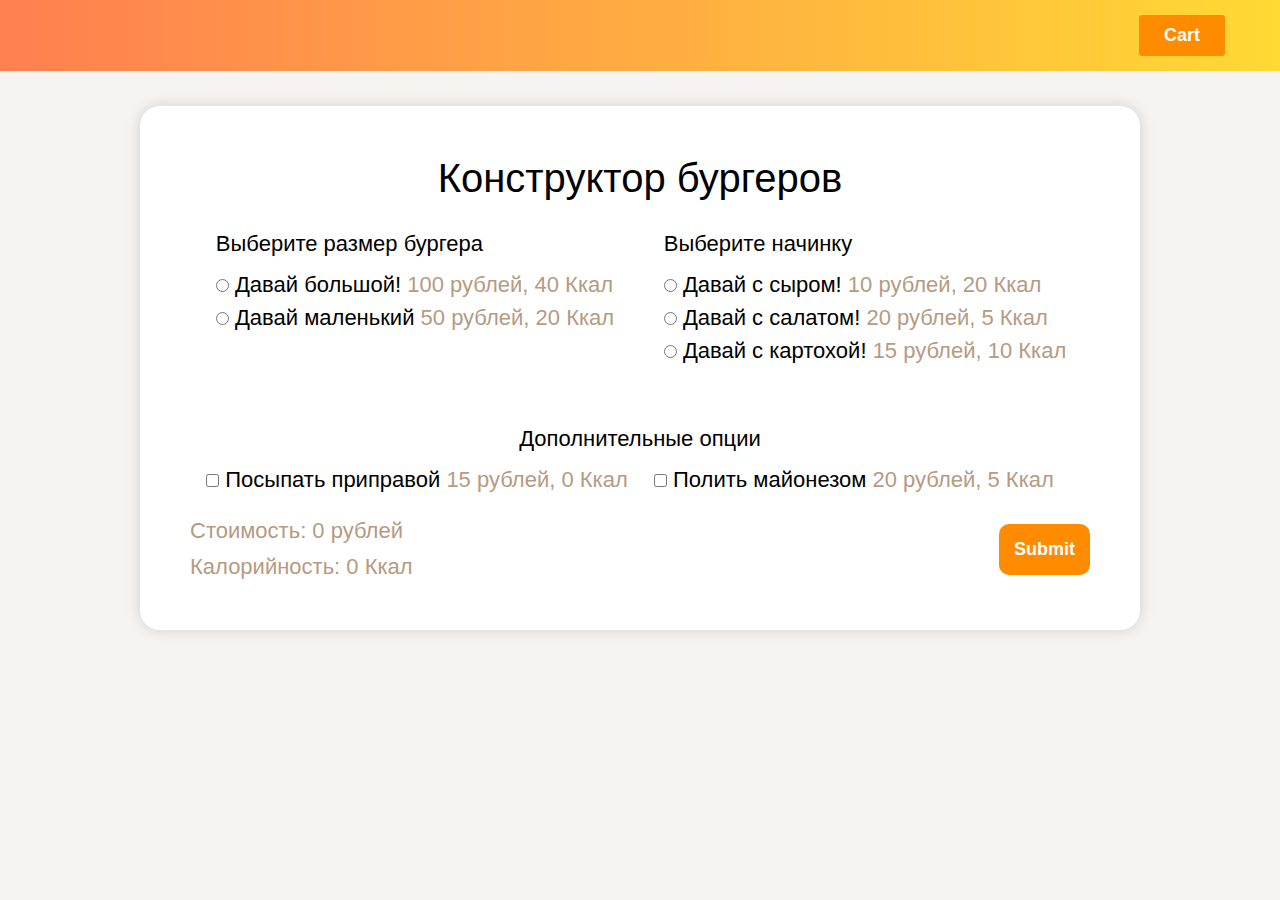
<file: burger/hamburger.html>
<!DOCTYPE html>
<html lang="en">
<head>
    <meta charset="UTF-8">
    <title>Burger</title>
    <meta name="viewport" content="width=device-width, initial-scale=1">
    <link rel="stylesheet" href="burger.css">
</head>
<body>
<header>
    <div class="container header__wrapper">
        <button class="btn-cart">Cart</button>
    </div>
</header>
<main class="container">
    <form action="#">
        <h2 class="form-heading">Конструктор бургеров</h2>
        <div class="form-wrapper">
            <div class="sizes">
                <p>Выберите размер бургера</p>
                <label class="sizes__item">
                    <input type="radio" name="size" id="big" required>
                    <span>Давай большой! <span class="specs">100 рублей, 40 Ккал</span></span>
                </label>
                <label class="sizes__item">
                    <input type="radio" name="size" id="small">
                    <span>Давай маленький <span class="specs">50 рублей, 20 Ккал</span></span>
                </label>
            </div>
            <div class="stuffings">
                <p>Выберите начинку</p>
                <label class="stuffings__item">
                    <input type="radio" name="stuffing" id="cheese">
                    <span>Давай c сыром! <span class="specs">10 рублей, 20 Ккал</span></span>
                </label>
                <label class="stuffings__item">
                    <input type="radio" name="stuffing" id="salad" required>
                    <span>Давай с салатом! <span class="specs">20 рублей, 5 Ккал</span></span>
                </label>
                <label class="stuffings__item">
                    <input type="radio" name="stuffing" id="potato">
                    <span>Давай с картохой! <span class="specs">15 рублей, 10 Ккал</span></span>
                </label>
            </div>
            <div class="toppings">
                <p>Дополнительные опции</p>
                <label class="toppings__item">
                    <input type="checkbox" name="topping" id="spices">
                    <span>Посыпать приправой <span class="specs">15 рублей, 0 Ккал</span></span>
                </label>
                <label class="toppings__item">
                    <input type="checkbox" name="topping" id="mayo">
                    <span>Полить майонезом <span class="specs">20 рублей, 5 Ккал</span></span>
                </label>
            </div>
        </div>

        <div class="subtotal">
            <div>
                <p class="price specs">Стоимость: </p>
                <p class="calories specs">Калорийность: </p>
            </div>
            <input type="submit">
        </div>
    </form>
</main>
<script src="hamburger.js"></script>
</body>
</html>
</file>
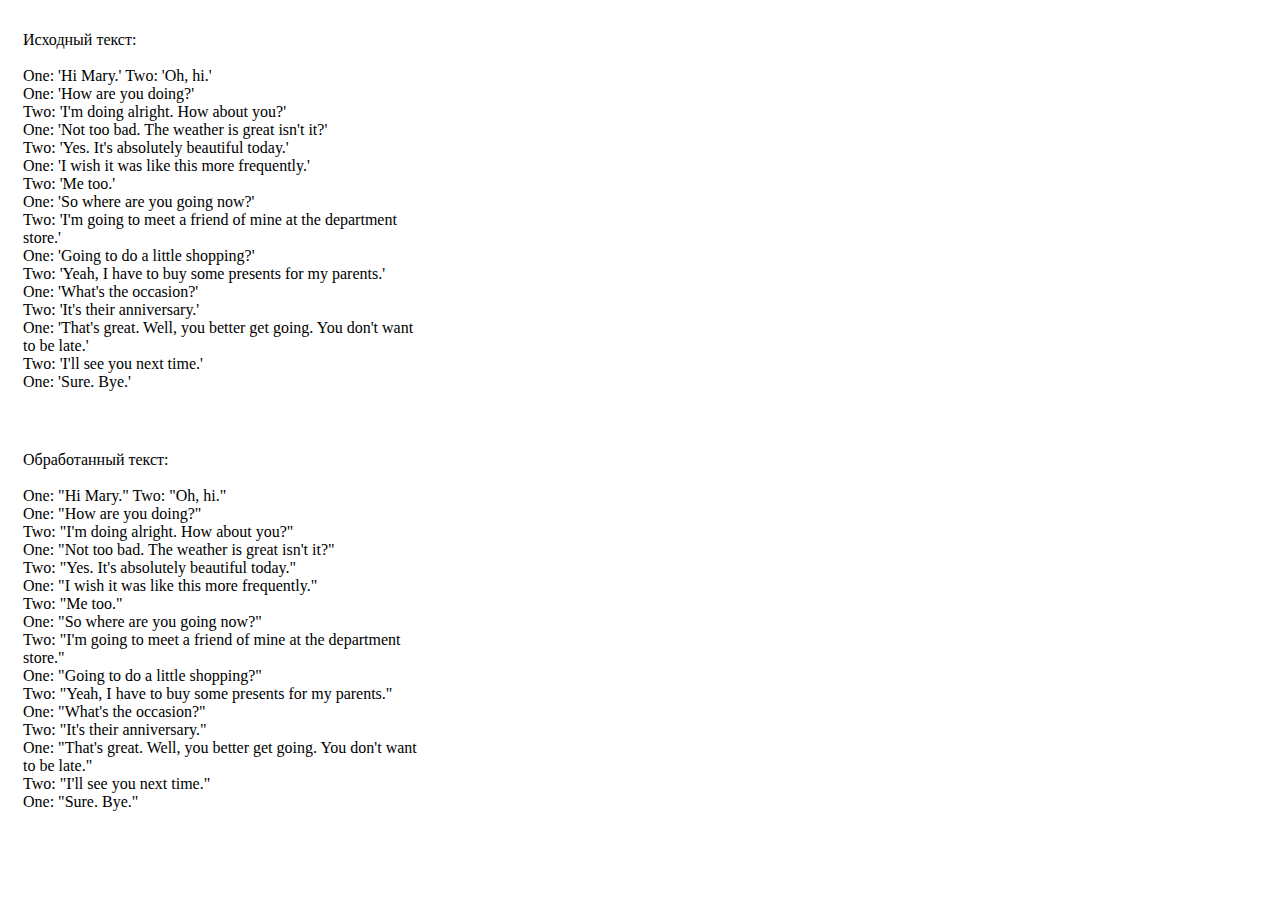
<file: texttoreplace/text.html>
<!DOCTYPE html>
<html lang="en">
<head>
    <meta charset="UTF-8">
    <title>text</title>
    <style>
        p { width: 400px;
        padding: 15px;
        margin-bottom: 30px;
        }
    </style>
    <script src="text.js"></script>
</head>
<body>

</body>
</html>
</file>
<file: burger/burger.css>
* {
    margin: 0;
    padding: 0;
    border: 0;
    outline: none;
    font-family: Helvetica, sans-serif;
}
body {
    background: #f6f3f0;
}
button,
input[type="submit"] {
    cursor: pointer;
    font-family: Helvetica, sans-serif;
}
label {
    display: block;
}
.container {
    max-width: 1170px;
    min-width: 300px;
    margin: 0 auto;
    padding: 0 15px;
}

.btn-cart {
    font-size: 18px;
    font-weight: 700;
    color: white;
    text-decoration: none;
    padding: 10px 25px;
    border-radius: 3px;
    background: darkorange;
    transition: 0.2s;
}
.btn-cart:hover,
input[type="submit"]:hover { background: orangered; }

.btn-cart:active,
input[type="submit"]:active { background: red; }

header {
    background: linear-gradient(to left, #ffd934 0%, coral 100%);
    margin-bottom: 35px;
}
.header__wrapper {
    display: flex;
    flex-direction: row-reverse;
    padding-top: 15px;
    padding-bottom: 15px;;
}

form {
    font-size: 22px;
    margin: 0 auto;
    width: 900px;
    background: #ffffff;
    border-radius: 20px;
    padding: 50px;
    box-shadow: 0 0 15px rgba(0, 0, 0, 0.15);
}

.form-heading {
    text-align: center;
    font-size: 40px;
    font-weight: 400;
    margin-bottom: 30px;
}
.form-wrapper {
    display: grid;
    grid-template-columns: 1fr 1fr;
    justify-items: center;
}
.specs {
    color: #b69a81;
}
.sizes,
.stuffings,
.toppings {
    /*outline: 1px red solid;*/
    margin-bottom: 25px;
}
.toppings {
    margin-top: 30px;
    grid-column-end: span 2;
}
.toppings__item {
    display: inline;
    margin-right: 20px;
}
.sizes p,
.stuffings p,
.toppings p {
    margin-bottom: 15px;
}
.toppings p {
    text-align: center;
}
.sizes__item,
.stuffings__item,
.toppings__item {
    margin-bottom: 7px;
}
.subtotal {
    display: flex;
    justify-content: space-between;
    align-items: center;
}
.price {
    margin-bottom: 10px;
}
input[type="submit"] {
    padding: 15px;
    border-radius: 10px;
    background: darkorange;
    font-size: 18px;
    font-weight: 700;
    color: white;
    transition: 0.2s;
}
</file>
